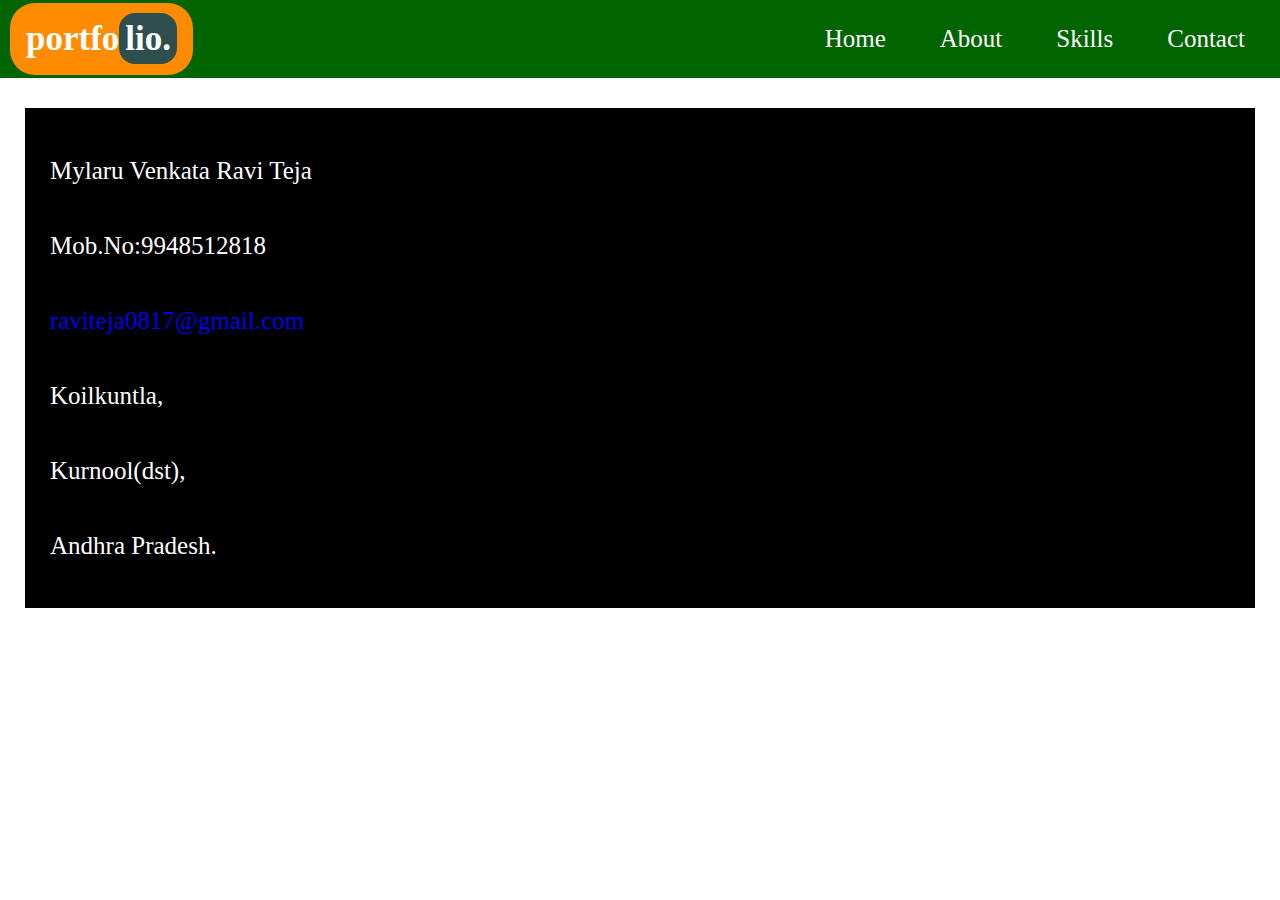
<file: Contact.html>
<html lang="en">
<head>
    <meta charset="UTF-8">
    <meta http-equiv="X-UA-Compatible" content="IE=edge">
    <meta name="viewport" content="width=device-width, initial-scale=1.0">
    <link rel="stylesheet" href="style.css">
    <title>Contact</title>
</head>
<body>
    <nav class="navbar">
        <div class="max-width"> 
            <div class="logo">portfo<span>lio.</span></div>
             <ul class="menu">
                <li id="HomeH"><a href="index.html">Home</a></li>
                 <li id="AboutA"><a href="about.html">About</a></li>
                 <li id="SkillsS"><a href="Skills.html">Skills</a></li>
                 <li id="ContactC"><a href="Contact.html">Contact</a></li>    
             </ul>
        </div>
    </nav>
    <br>
    <div id="contact">
    <p>Mylaru Venkata Ravi Teja</p>
    <p>Mob.No:9948512818</p>
    <p><a href="mailto:raviteja0817@gmail.com">raviteja0817@gmail.com</a></p>
    <p>Koilkuntla,</p>
    <p>Kurnool(dst),</p>
    <p>Andhra Pradesh.</p>

</div>
</body>
</html>
</file>
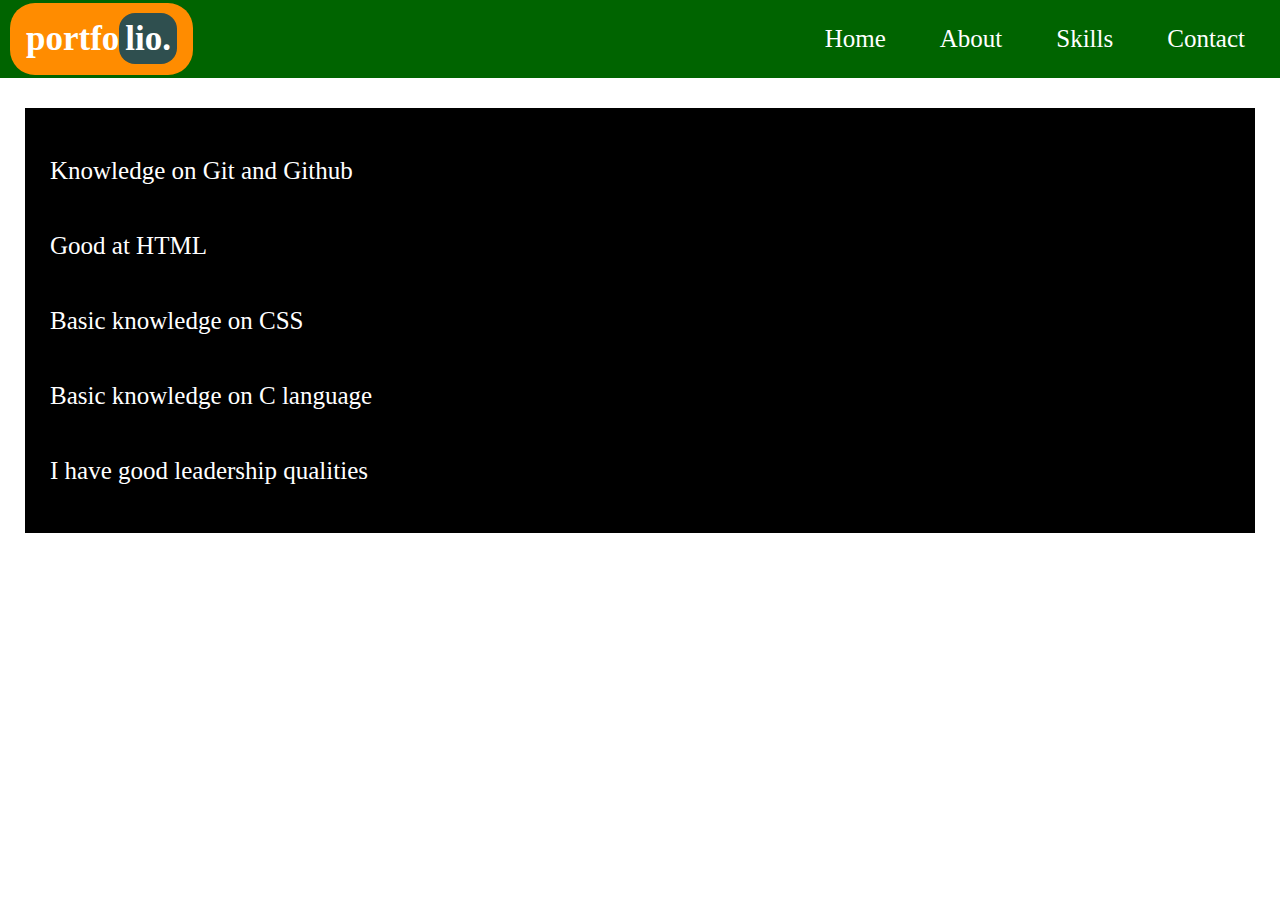
<file: Skills.html>
<html lang="en">
<head>
    <meta charset="UTF-8">
    <meta http-equiv="X-UA-Compatible" content="IE=edge">
    <meta name="viewport" content="width=device-width, initial-scale=1.0">
    <link rel="stylesheet" href="style.css">
    <title>Skills</title>
</head>
<body>
    <nav class="navbar">
        <div class="max-width"> 
            <div class="logo">portfo<span>lio.</span></div>
             <ul class="menu">
                <li id="HomeH"><a href="index.html">Home</a></li>
                <li id="AboutA"><a href="about.html">About</a></li>
                <li id="SkillsS"><a href="Skills.html">Skills</a></li>
                <li id="ContactC"><a href="Contact.html">Contact</a></li>    
             </ul>
        </div>
    </nav>
    <br>
    <section id="skill">
      <p>Knowledge on Git and Github</p>
      <p>Good at HTML</p>
      <P>Basic knowledge on CSS</P>
      <p>Basic knowledge on C language</p>
      <p>I have good leadership qualities</p>
    </section>
</body>
</html>
</file>
<file: style.css>
*{
    margin: 0;
    padding: 0;
    box-sizing: border-box;
    text-decoration: none;
    display: flexbox;
}
.max-width{
    width: 1300px;
    margin: auto;
   padding: 0 10px;
}
.navbar{
    position: fixed;
    width: 100%;
    background-color: crimson;
    display: flex;
}
.navbar .max-width{
    display: flex;
    align-items: center;
    justify-content: space-between;
}
.navbar .logo {
    font-size: 35px;
    font-weight: 600;
    color:white ;
}
.navbar .menu li a{
    color: white;
    display: inline-block;
    font-size: 25px;
    margin: 25px;
    font-weight: 600px;
}
.navbar .menu li{
    list-style: none;
    display: inline-block;
}
/* home styling */

.home{
    display: flex;
    background-color: black;  
   height: 100vh;
   min-height: 500px;
   font-family: 'Times New Roman', Times, serif;
   color: white;
  
}
.img1{
    margin-top: 80px;
   
}

   

.home .home-content .text-1{
    font-size: 25px;
    
}
.home .home-content .text-2{
    font-size:40px;
    
}
.home .home-content .text-3{
    font-size: 60px;
}
.home-content{
    margin-left: 50%;
    margin-top: 90px;  
    display: inline-block;
}


/* about */

#about{
    margin-top:90px;
    margin-left: 25px;
    margin-right: 25px;
    font-size: 25px;
    text-align: justify;
    background-color: black;
    color: white;
    padding: 25px;
    line-height: 75px;
}
#skill{
    margin-top:90px;
    margin-left: 25px;
    margin-right: 25px;
    font-size: 25px;
    text-align: justify;
    background-color: black;
    color: white;
    padding: 25px;
    line-height: 75px;
}
#contact{
    margin-top:90px;
    margin-left: 25px;
    margin-right: 25px;
    font-size: 25px;
    text-align: justify;
    background-color: black;
    color: white;
    padding: 25px;
    line-height: 75px;
}

/* hover */

#HomeH:hover{
    background-color: blue;
}
#AboutA:hover{
    background-color: blue;
}
#SkillsS:hover{
    background-color: blue;
}
#ContactC:hover{
    background-color: blue;
}


/* active */

#HomeH:active{
    background-color: chartreuse;
}
#AboutA:active{
    background-color: chartreuse
}
#SkillsS:active{
    background-color: chartreuse
}
#ContactC:active{
    background-color: chartreuse
}

.navbar:hover{
    background-color: darkgreen;
}

.logo{
    background-color: darkorange;
    padding: 16px;
    border-radius: 25px;
}
span{
    background-color: darkslategray;
    border-radius: 16px;
    padding: 6px;
}
.text-1:hover{
    background-color:white;
    display: inline-block;
    padding: 16px;
    border-radius: 25px;
    color:black;
    animation-name: hi;
    animation-duration:1s;
    animation-iteration-count: infinite;
}
.text-2:hover{
    background-color:white;
    display: inline-block;
    padding: 16px;
    border-radius: 25px;
    color:black;
}
.text-3:hover{
    background-color:white;
    display: inline-block;
    padding: 16px;
    border-radius: 25px;
    color:crimson;
    font-weight: 600; 
}
@keyframes hi{
    from{background-color:darkgreen;}
    to{background-color: crimson;}
}

.text-1{
    background-color:white;
    display: inline-block;
    padding: 16px;
    border-radius: 25px;
    color:black;
    animation-name: hi;
    animation-duration:0.2s;
    animation-iteration-count: infinite;
}
</file>
